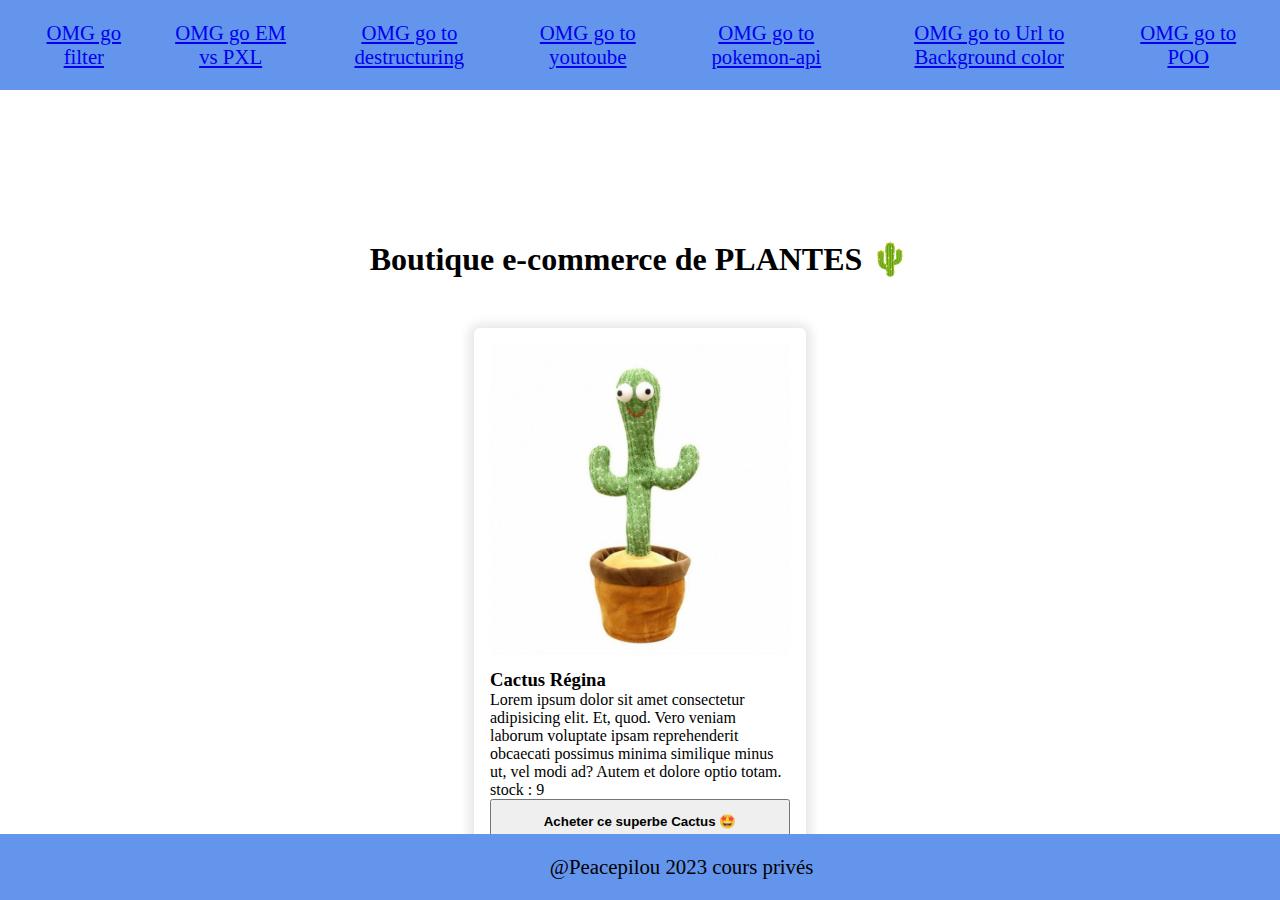
<file: index.html>
<!DOCTYPE html>
<html lang="en">

<head>
    <meta charset="UTF-8">
    <meta name="viewport" content="width=device-width, initial-scale=1.0">
    <title>Boutique e-commerce de PLANTES 🌵</title>
    <link rel="stylesheet" href="style.css">
    <script src="/scripts/script.js" defer></script>
</head>

<body>

    <header>
        <nav>
            <ul>
                <li>
                    <a href="pages/filter.html">OMG go filter</a>
                </li>
                <li>
                    <a href="pages/em-vs-px.html">OMG go EM vs PXL</a>
                </li>
                <li>
                    <a href="pages/destructuring.html">OMG go to destructuring</a>
                </li>
                <li>
                    <a href="pages/youtube.html">OMG go to youtoube</a>
                </li>
                <li>
                    <a href="pages/pokemon-api.html">OMG go to pokemon-api</a>
                </li>
                <li>
                    <a href="pages/url-to-background-color.html?c2d6c2-ffcfd2-ffafc5-553e4e-e0479e">OMG go to Url to Background color</a>
                </li>
                <li>
                    <a href="pages/poo.html">OMG go to POO</a>
                </li>
            </ul>
        </nav>
    </header>


    <main>

        <h1>Boutique e-commerce de PLANTES 🌵</h1>
        <div class="card" id="card">
            <img src="assets/images/cactus.png" alt="Image d'un cactus omg">
            <h3>Cactus Régina</h3>
            <p>Lorem ipsum dolor sit amet consectetur adipisicing elit. Et, quod. Vero veniam laborum voluptate ipsam
                reprehenderit obcaecati possimus minima similique minus ut, vel modi ad? Autem et dolore optio totam.
            </p>
            <p id="stock">stock : 9</p>
            <button id="cta-buy">Acheter ce superbe Cactus 🤩</button>
        </div>

    </main>

    <footer>@Peacepilou 2023 cours privés</footer>


</body>

</html>
</file>
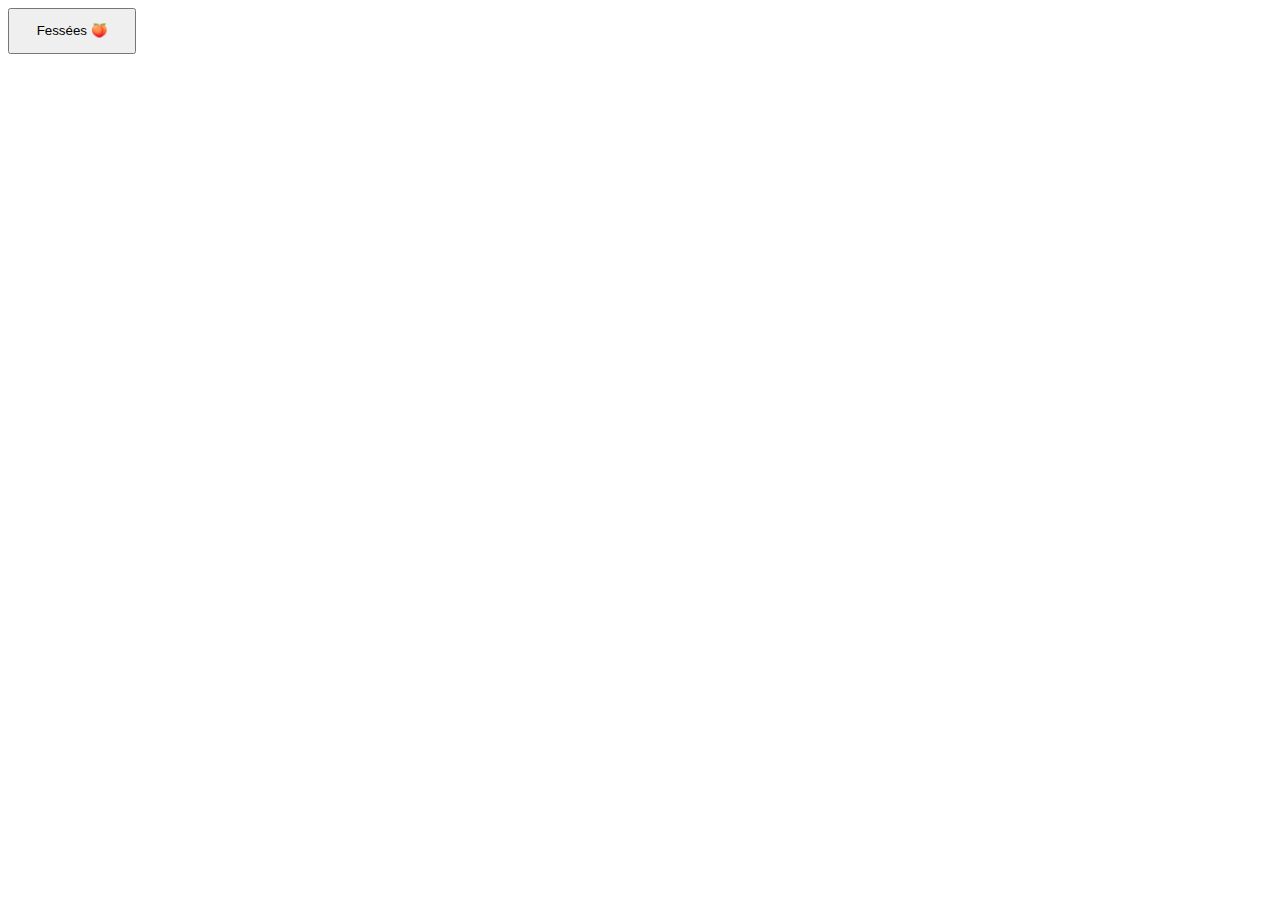
<file: pages/em-vs-px.html>
<!DOCTYPE html>
<html lang="en">
<head>
    <meta charset="UTF-8">
    <meta name="viewport" content="width=device-width, initial-scale=1.0">
    <title>Document</title>
    <link rel="stylesheet" href="../styles/em-vs-px.css">
</head>
<body>
    <header></header>
    
    <main>
        <button>Fessées 🍑</button>
    </main>

    <footer></footer>
</body>
</html>
</file>
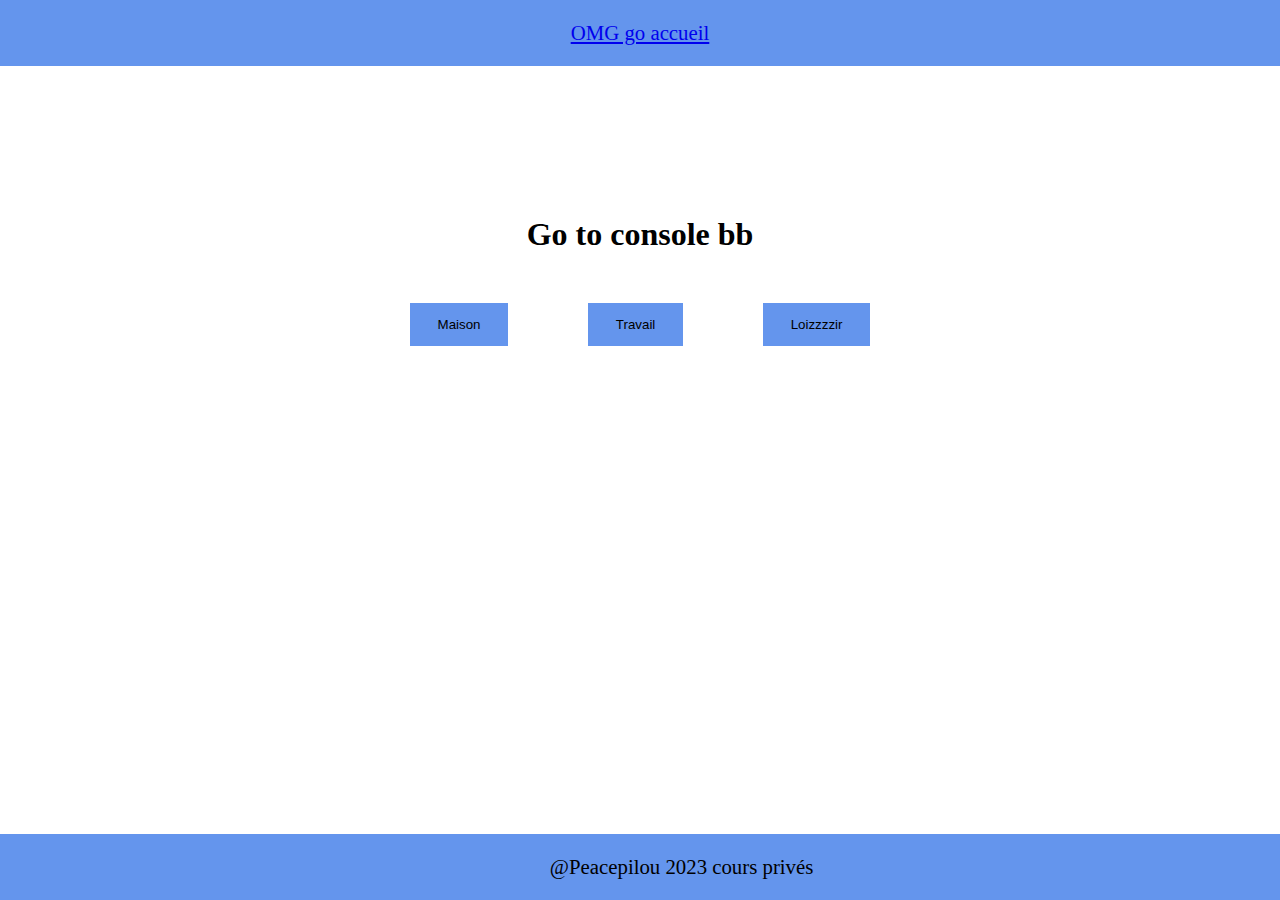
<file: pages/filter.html>
<!DOCTYPE html>
<html lang="en">
<head>
    <meta charset="UTF-8">
    <meta name="viewport" content="width=device-width, initial-scale=1.0">
    <title>Fitler course</title>
    <link rel="stylesheet" href="../style.css">
    <link rel="stylesheet" href="../styles/filter.css">
    <script src="../scripts/filter.js"></script>
</head>
<body>
    
    <header>
        <nav>
            <ul>
                <li>
                    <a href="../index.html">OMG go accueil</a>
                </li>
            </ul>
        </nav>
    </header>


    <main>

        <h1>Go to console bb</h1>

        <section>
            <button id="cta-filter-by-category-home" value="home">Maison</button>
            <button id="cta-filter-by-category-work" value="work">Travail</button>
            <button id="cta-filter-by-category-chill" value="chill">Loizzzzir</button>    
        </section>

    </main>

    <footer>@Peacepilou 2023 cours privés</footer>

</body>
</html>
</file>
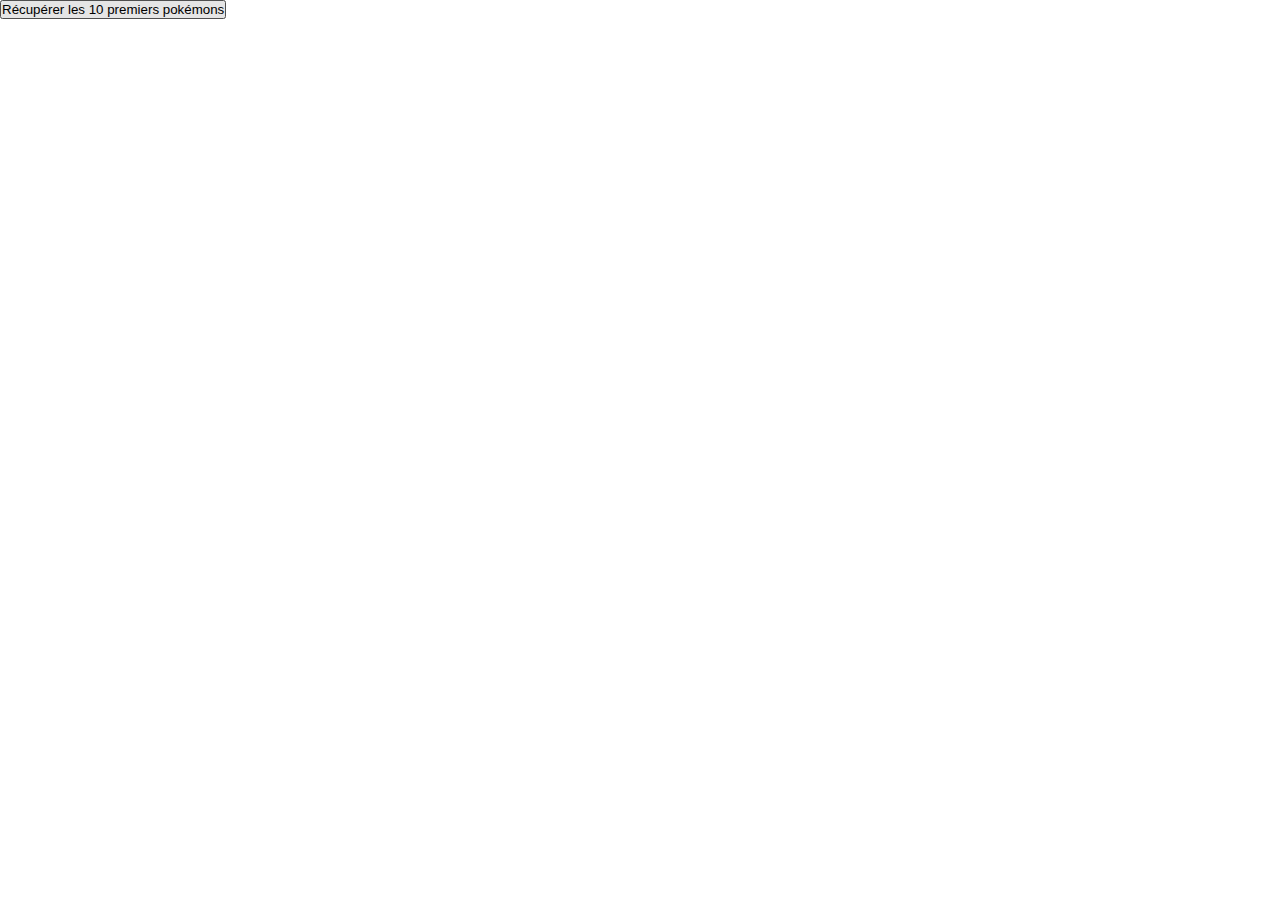
<file: pages/pokemon-api.html>
<!DOCTYPE html>
<html lang="en">
<head>
    <meta charset="UTF-8">
    <meta name="viewport" content="width=device-width, initial-scale=1.0">
    <title>Poké-api</title>
    <link rel="stylesheet" href="../style.css">
    <link rel="stylesheet" href="../styles/pokemon-api.css">
    <script src="../scripts/pokemon-api.js" defer></script>
</head>
<body>
    <button onclick="getPokemon()">Récupérer les 10 premiers pokémons</button>

    <section id="pokemon-list"></section>
</body>
</html>
</file>
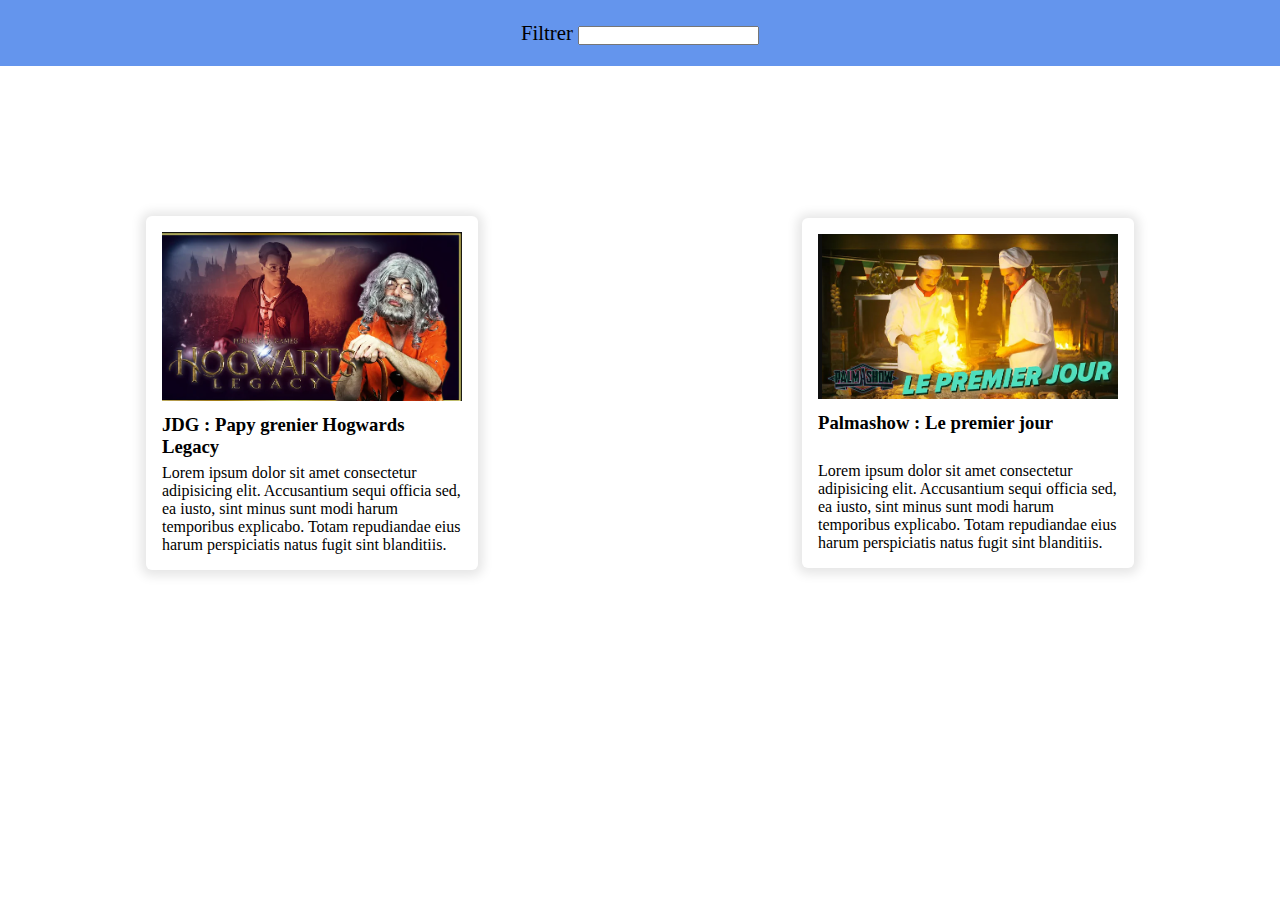
<file: pages/youtube.html>
<!DOCTYPE html>
<html lang="en">
<head>
    <meta charset="UTF-8">
    <meta name="viewport" content="width=device-width, initial-scale=1.0">
    <title>Document</title>
    <link rel="stylesheet" href="../style.css">
    <link rel="stylesheet" href="../styles/youtube.css">
    <script src="../scripts/youtube.js" defer></script>
</head>
<body>

    <header>
        <label for="input-filter">Filtrer</label>
        <input type="search" name="input-filter" id="input-filter">
    </header>
    
    <section id="cards-container">
     
    </section>
</body>
</html>
</file>
<file: style.css>
* {
    margin: 0;
    padding: 0;
}

nav > ul {
    display: flex;
    justify-content: center;
    gap: 2em;
}
h1 {
    text-align: center;
    margin: 150px 0 50px;
}

.card {
    padding: 1em;
    box-shadow: 0px 1px 11px 5px #0000001a;
    border-radius: 6px;
    width: 300px;
    margin: auto;
}

.card img {
    width: 100%;
}

.card button {
    padding: 1em 2em;
    font-weight: bold;
    width: 100%;
}

header, footer {
    background-color: cornflowerblue;
    padding: 1em 2em;
    font-size: 1.3em;
    text-align: center;
}

li {
    list-style: none;
}

footer {
    position: fixed;
    bottom: 0;
    width: 100%;
}
</file>
<file: styles/em-vs-px.css>
button {
    padding: 1em 2em;
}
</file>
<file: styles/filter.css>
section {
    display: flex;
    justify-content: center;
    gap: 5em;
}

button {
    padding: 1em 2em;
    background-color: cornflowerblue;
    border: 1px solid cornflowerblue;
    transition: all 0.3s ease-in-out;
}   

button:hover {
    cursor: pointer;    
    background-color: transparent;
    transition: all 0.3s ease-in-out;
}
</file>
<file: styles/pokemon-api.css>
#pokemon-list {
    display: flex;
    flex-wrap: wrap;
    padding: 50px;
}

.card {
    width: 150px;
    display: flex;
    flex-direction: column;
    align-items: center;
}

.card img {
    width: 75%;
}

.card p {
    text-align: center;
}
</file>
<file: styles/youtube.css>
#cards-container {
    display: flex;
    flex-wrap: wrap;
    padding-top: 150px;
    gap: 2em;
}

.card h3 {
    height: 50px;
    margin-top: 0.5em;
}

.no-results {
    width: fit-content;
    margin: auto;
    font-weight: bold;
    font-size: 42px;
}
</file>
